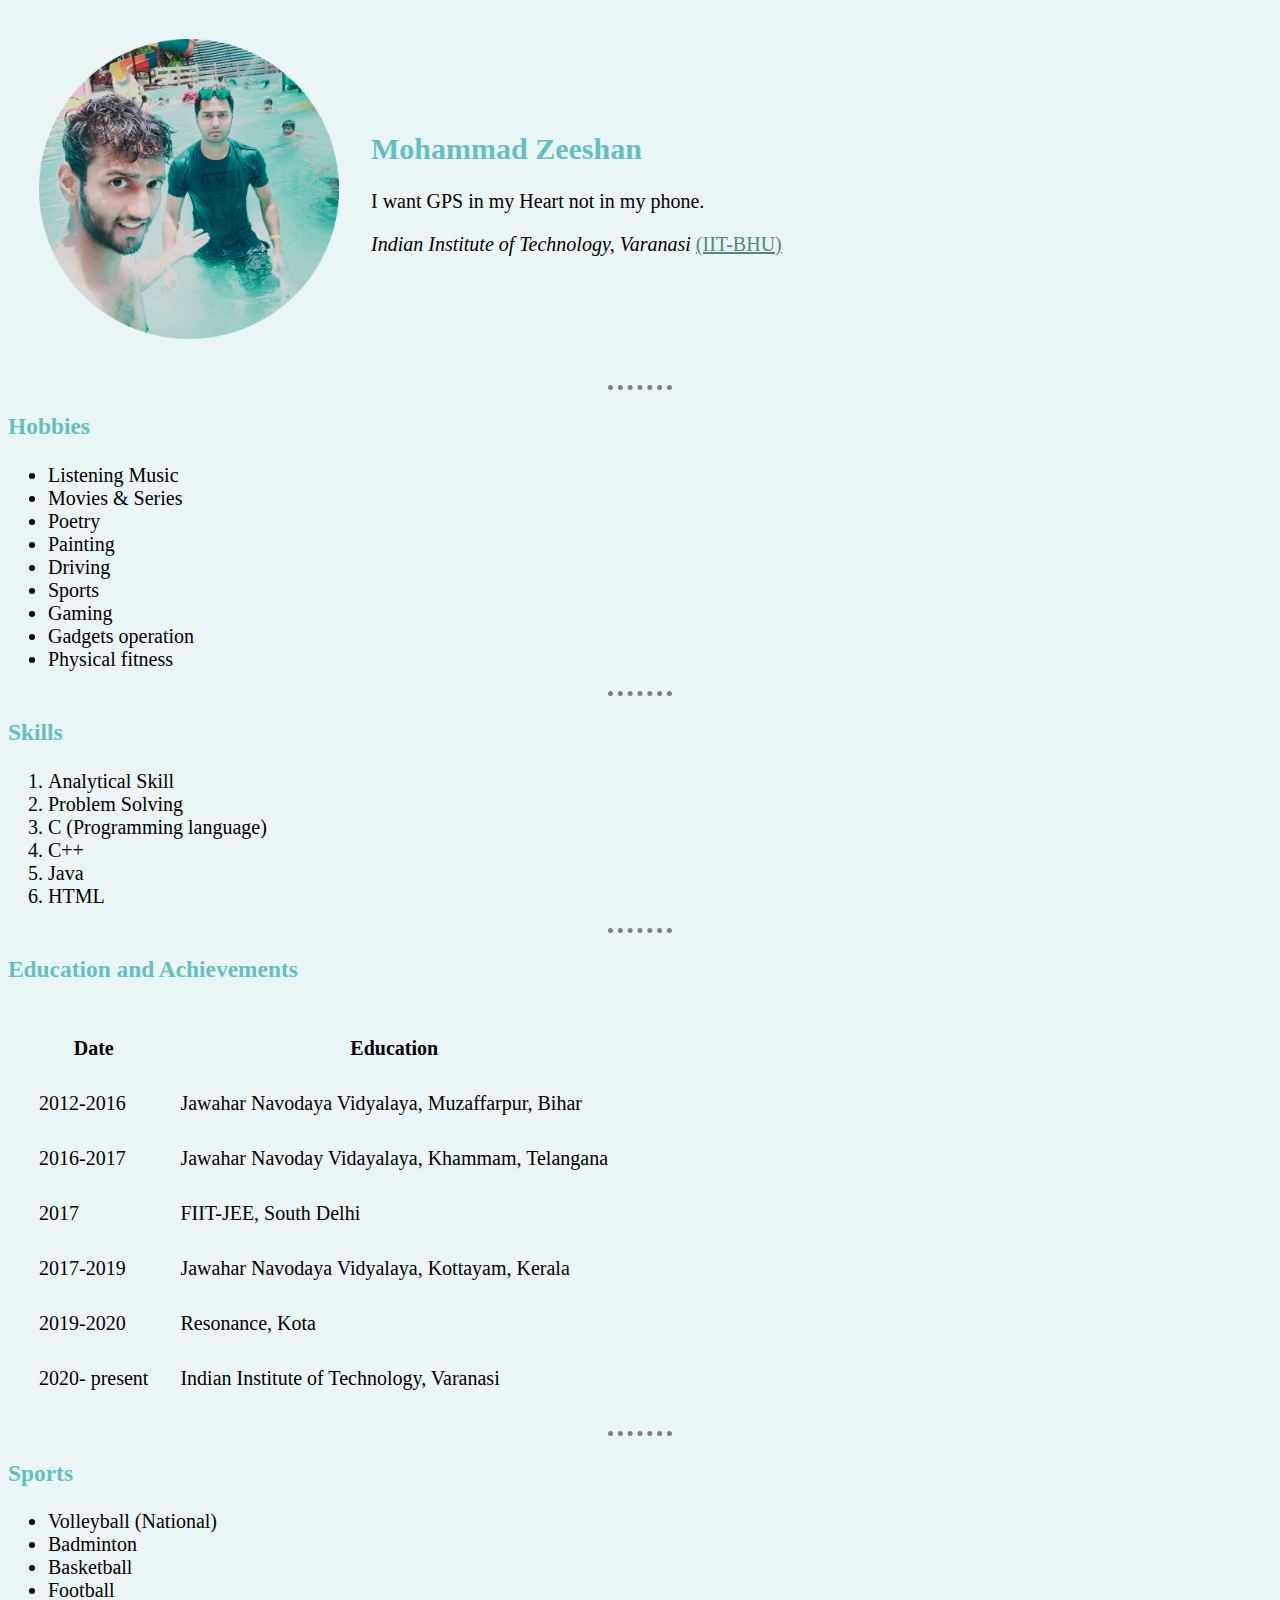
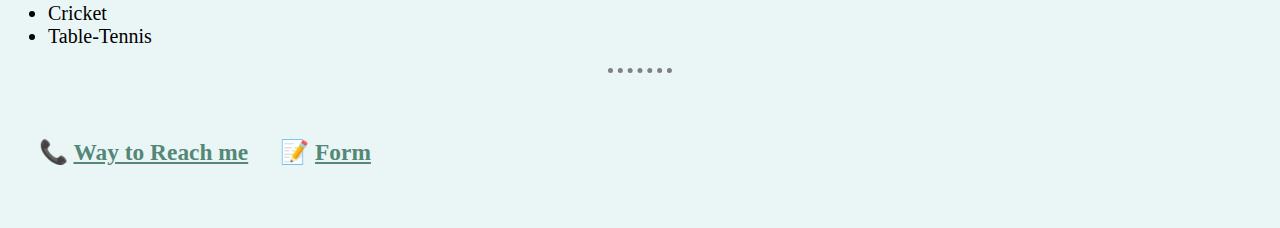
<file: index.html>
<!DOCTYPE html>
<html lang="en" dir="ltr">

<head>
    <meta charset="utf-8">
    <title> Zeeshan's Personal site</title>
    <link rel="stylesheet" href="css/styles.css">
  
</head>

<body >
<!-- 
    <hr size="3" noshade style="    width: 100%;   "  >

    <center>
        <h1> What We Know Is A Drop, </h1>
        <h2>What We Don't Know Is An Occean</h2>
    </center>

    <hr size="3" noshade style="width: 100%;"> -->




    <div class="content">

        <table cellspacing="30">

            <tr>
                <td> <img src="Images/zeeshan.png" alt="error in loading image" height="300" width="300"></td>

                <td>
                    <h2>Mohammad Zeeshan</h2>

                    <p> I want GPS in my Heart not in my phone.</p>
                    <p><em> Indian Institute of Technology, Varanasi  </em><a href="https://iitbhu.ac.in"
                        target="_blank">(IIT-BHU)</a>
    </p>

                </td>


            </tr>



        </table>



        <hr>
        <h3>Hobbies</h3>
        <ul>
            <li> Listening Music</li>
            <li>Movies & Series</li>
            <Li> Poetry</Li>
            <li> Painting </li>
            <li> Driving</li>
            <li> Sports</li>
            <li>Gaming</li>
            <li>Gadgets operation</li>
            <li>Physical fitness</li>
        </ul>
        <hr>
        <h3>Skills</h3>
        <ol>
            <li> Analytical Skill</li>
            <Li> Problem Solving</Li>
            <li> C (Programming language)</li>
            <li> C++ </li>
            <li>Java</li>
            <li>HTML</li>
        </ol>
        <hr>
        <h3>Education and Achievements</h3>

        <table cellspacing="30">
            <thead>

                <tr>
                    <th>Date</th>
                    <th>Education</th>


                </tr>


            </thead>

            <tbody>

                <tr>
                    <td> 2012-2016</td>
                    <td> Jawahar Navodaya Vidyalaya, Muzaffarpur, Bihar</td>
                </tr>

                <tr>
                    <td> 2016-2017</td>
                    <td> Jawahar Navoday Vidayalaya, Khammam, Telangana</td>
                </tr>

                <tr>
                    <td> 2017</td>
                    <td> FIIT-JEE, South Delhi</td>
                </tr>

                <tr>
                    <td> 2017-2019</td>
                    <td> Jawahar Navodaya Vidyalaya, Kottayam, Kerala</td>
                </tr>

                <tr>
                    <td> 2019-2020</td>
                    <td> Resonance, Kota</td>
                </tr>

                <tr>
                    <td> 2020- present</td>
                    <td> Indian Institute of Technology, Varanasi</td>
                </tr>





            </tbody>



        </table>

        <hr>
        <h3>Sports</h3>



        <ul>
            <li>Volleyball (National)</li>
            <li>Badminton</li>
            <li>Basketball</li>
            <li>Football</li>
            <li>Cricket</li>
            <li>Table-Tennis</li>

        </ul>

        <hr>

        <table cellspacing="30"  >
            <thead></thead>

            <tbody>
                <tr>
                    <td>
                        <h3>📞 <a href="contact.html" target="_blank"> Way to Reach me </a> </h3>
                    </td>
                    <td>
                        <h3> 📝 <a href="myForm.html" target="_blank"> Form</a></h3>
                    </td>
                </tr>
            </tbody>


        </table>







    </div>



</body>



</html>
</file>
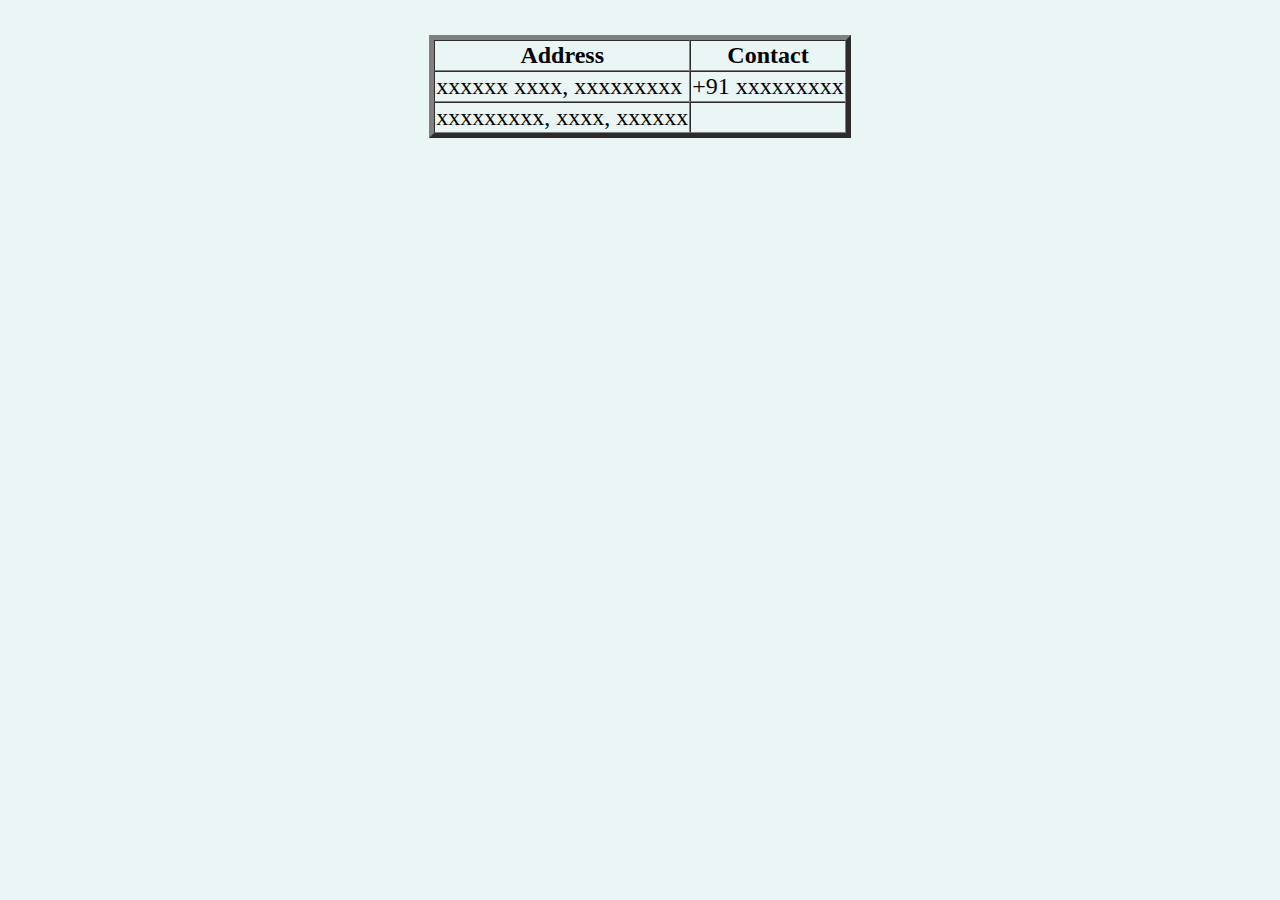
<file: contact.html>
<!DOCTYPE html>
<html lang="en">
<head>
    <meta charset="UTF-8">
    <meta http-equiv="X-UA-Compatible" content="IE=edge">
    <meta name="viewport" content="width=device-width, initial-scale=1.0">
    <title>Contact Details
    </title>
    <link rel="stylesheet" href="css/styles.css">
</head>
<body style="font-size: 150%;" >


    <div class="content">

        <br>

        <center>
        

            <table cellspacing ="0" border="5">
                <thead>
                    <tr>
                        <th> Address</th>
                        <th>Contact</th>
                    </tr>
    
                </thead>
    
                <tbody>
                    <tr>
                        <td>xxxxxx xxxx, xxxxxxxxx</td>
                        <td>+91 xxxxxxxxx</td>
    
                    </tr>
    
    
                    <tr>
                  
                        <td>xxxxxxxxx, xxxx, xxxxxx</td>
                        <td></td>
                    </tr>
                 
    
    
                </tbody>
    
    
            </table>
          
      
    
       
       
    
        </center>


    </div>
    
    
</body>
</html>
</file>
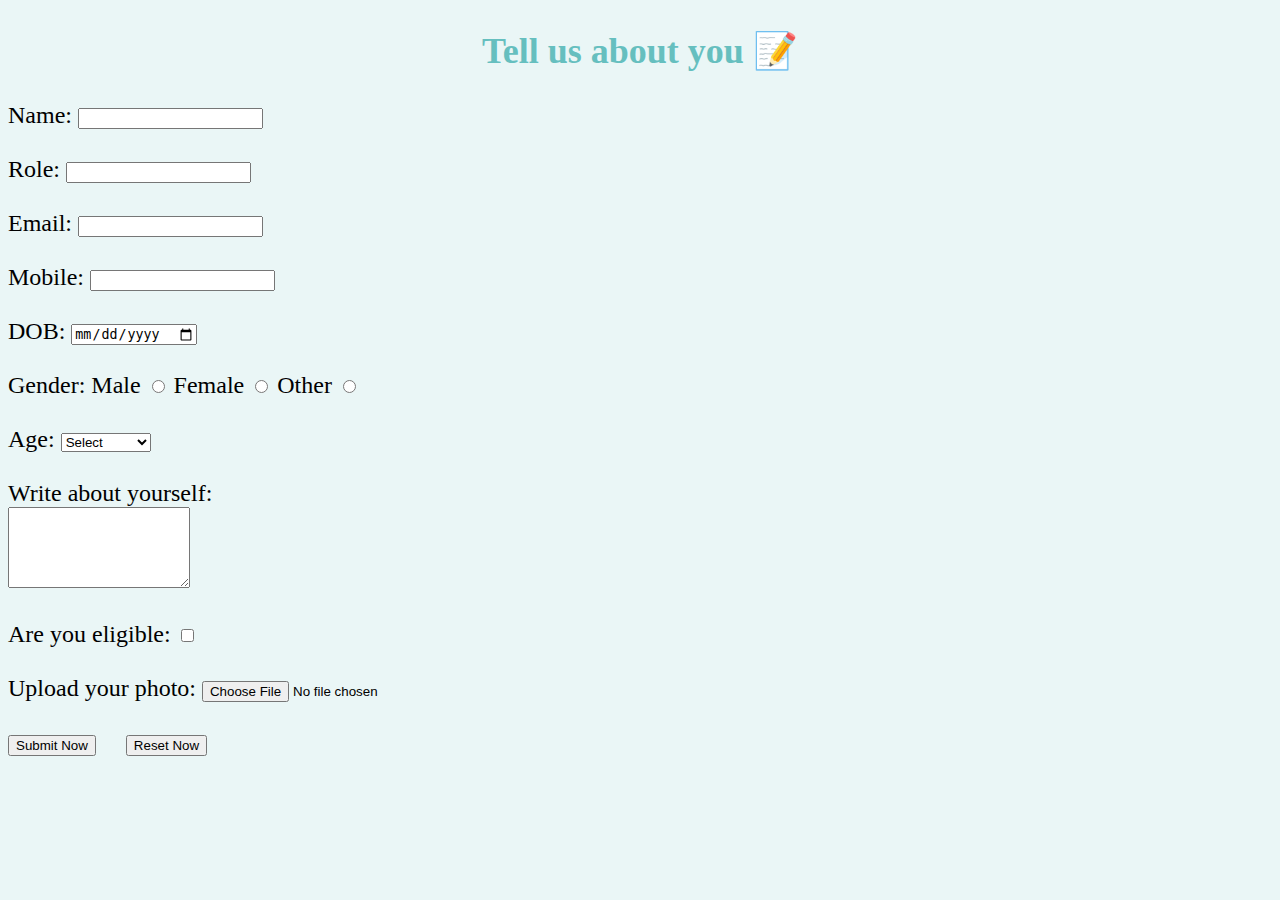
<file: myForm.html>
<!DOCTYPE html>
<html lang="en">

<head>
    <meta charset="UTF-8">
    <meta http-equiv="X-UA-Compatible" content="IE=edge">
    <meta name="viewport" content="width=device-width, initial-scale=1.0">
    <title>Form</title>
    <link rel="stylesheet" href="css/styles.css">

</head>

<body style="font-size: 150%;" >

    <center>
        <h2> Tell us about you 📝 </h2>

    </center>
   

    <div class="content">


        <form action="mailto:mdzeeshanahmad10@gmail.com" method="POST" enctype="text/plain">

            <div>
                <label for="name">Name: </label>
                <input type="text" name="myName" id="name">
            </div>
            <br>

            <div>
                <label for="myRole">Role: </label>
                <input type="text" name="myRole" id="myRole">
            </div>
            <br>


            <div>
                <label for="mail">Email:</label>
                <input type="email" name="myEmail" id="mail">
            </div>
            <br>


            <div>
                <label for="phone">Mobile:</label>
                <input type="number" name="myNumber" id="phone">
            </div>
            <br>



            <div>
                <label for="DOB">DOB:</label>
                <input type="date" name="myDob" id="DOB">
            </div>
            <br>





            <div> Gender:
                <label for="genderM">Male</label>
                <input type="radio" name="myGender" id="genderM" value="Male">

                <label for="genderF">Female</label>
                <input type="radio" name="myGender" id="genderF" value="Female">

                <label for="genderO">Other</label>
                <input type="radio" name="myGender" id="genderO" value="Other">

            </div>
            <br>

            <div>
                <label for="age">Age:</label>
                <select name="myAge" id="age">
    
                    <option value="Select">Select</option>
                    <option value="Below 18">Below 18</option>
                    <option value="18-25">18-25</option>
                    <option value="25-30">25-30</option>
                    <option value="30-35">30-35</option>
                    <option value="35-40">35-40</option>
                    <option value="40 & above">40 & above </option>
                   
    
    
    
                </select>
            </div>
            <br>

           

            <div>
                <label for="Blog">Write about yourself:</label>
            <br>
            <textarea name="myText" cols="auto" rows="5" id="Blog"></textarea>
            </div>
            <br>

        

            <div>
                <label for="check"> Are you eligible:</label>
                <input type="checkbox" name="myEligibility" id="check" >
            </div>
            <br>

            <div>
                <label for="photoId">Upload your photo:</label>
                <input type="file" name="myPhoto" id="photoId" >
            </div>
            <br>
            

            <input type="submit" value="Submit Now"> &nbsp; &nbsp;
            <input type="reset" value="Reset Now">



        </form>



    </div>




</body>

</html>
</file>
<file: css/styles.css>
.content {
    max-width: 1400px;
    margin: auto;
}

body {
   font-size: 125%;
    background-color: #EAF6F6;
}
hr
{
    border-style: none;
    border-top: dotted;
    border-color: grey;

    border-width: 5px;

    width: 5%;
      

}

h1,h2,h3
{
    color:#66bfbf;
}
a
{
    color:#558776;
}
</file>
